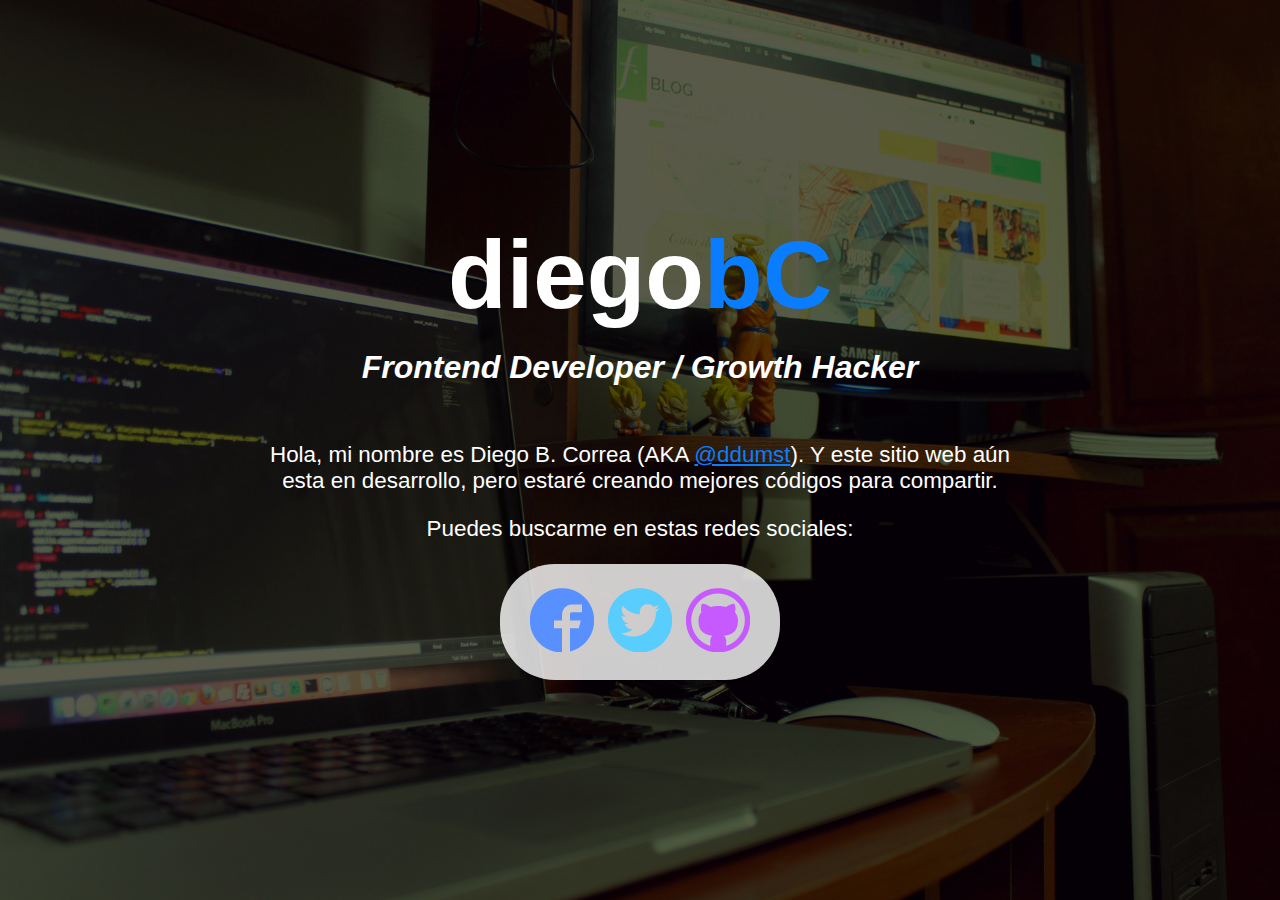
<file: index.html>
<!DOCTYPE html>
<html lang="es">
<head>
	<meta charset="UTF-8">
	<title>Desarrollando códigos / Diego B. Correa</title>
	<link rel="stylesheet" href="css/master.css">
	<meta name="viewport" content="width=device-width, user-scalable=no, initial-scale=1.0, maximum-scale=1.0, minimum-scale=1.0">

	<meta name="description" content="Hola, mi nombre es Diego B. Correa (AKA @ddumst). Y este sitio web aún esta en desarrollo, pero estaré creando mejores códigos para compartir." />
    <meta property="og:type" content="website" />
    <meta property="og:url" content="http://diegobc.com" />
    <meta property="og:title" content="Diego B. Correa - Frontend Developer / Growth Hacker" />
    <meta property="og:site_name" content="Diego B. Correa" />
    <meta property="og:image" content="http://diegobc.com/images/diegobc-share.jpg" />
    <meta property="og:description" content="Hola, mi nombre es Diego B. Correa (AKA @ddumst). Y este sitio web aún esta en desarrollo, pero estaré creando mejores códigos para compartir."/>

    <link rel="shortcut icon" href="./images/diegobc.ico" type="image/x-icon">
</head>
<body>
	<div class="main">
		<header class="title">
			<h1>diego<div class="js-ln">b</div><div class="js-ln">C</div></h1>
			<h2>Frontend Developer / Growth Hacker</h2>
		</header>
		
		<p>Hola, mi nombre es Diego B. Correa (AKA <a href="https://www.twitter.com/ddumst" target="_blank">@ddumst</a>). Y este sitio web aún esta en desarrollo, pero estaré creando mejores códigos para compartir.</p>
		<p>Puedes buscarme en estas redes sociales:</p>

		<div class="sociales">
			<figure class="fb-icon"><a href="https://www.facebook.com/diego.b.correa" target="_blank"><img src="./images/icon-fb64x64.png" alt="Facebook diegobC"></a></figure>
			<figure class="tw-icon"><a href="https://www.twitter.com/ddumst" target="_blank"><img src="./images/icon-tw64x64.png" alt="Twitter diegobC"></a></figure>
			<figure class="gh-icon"><a href="https://github.com/diegobcorrea" target="_blank"><img src="./images/icon-gh64x64.png" alt="GitHub diegobC"></a></figure>
		</div>
	</div>
	<div class="background"></div>

	<script type="text/javascript" src="http://code.jquery.com/jquery-1.11.1.js"></script>
	<script type="text/javascript" src="js/master.js"></script>

	<script>
		(function(i,s,o,g,r,a,m){i['GoogleAnalyticsObject']=r;i[r]=i[r]||function(){
		(i[r].q=i[r].q||[]).push(arguments)},i[r].l=1*new Date();a=s.createElement(o),
		m=s.getElementsByTagName(o)[0];a.async=1;a.src=g;m.parentNode.insertBefore(a,m)
		})(window,document,'script','//www.google-analytics.com/analytics.js','ga');

		ga('create', 'UA-58631766-1', 'auto');
		ga('send', 'pageview');
	</script>
</body>
</html>
</file>
<file: css/master.css>
/* normalize.css v3.0.0 | MIT License | git.io/normalize */
html{font-family:sans-serif;-ms-text-size-adjust:100%;-webkit-text-size-adjust:100%}body{margin:0}article,aside,details,figcaption,figure,footer,header,hgroup,main,nav,section,summary{display:block}audio,canvas,progress,video{display:inline-block;vertical-align:baseline}audio:not([controls]){display:none;height:0}[hidden],template{display:none}a{background:transparent;}a:active,a:hover{outline:0}abbr[title]{border-bottom:1px dotted}b,strong{font-weight:bold}dfn{font-style:italic}h1{font-size:2em;margin:.67em 0}mark{background:#ff0;color:#000}small{font-size:80%}sub,sup{font-size:75%;line-height:0;position:relative;vertical-align:baseline}sup{top:-.5em}sub{bottom:-.25em}img{border:0}svg:not(:root){overflow:hidden}figure{margin:1em 40px}hr{-moz-box-sizing:content-box;box-sizing:content-box;height:0}pre{overflow:auto}code,kbd,pre,samp{font-family:monospace,monospace;font-size:1em}button,input,optgroup,select,textarea{color:inherit;font:inherit;margin:0}button{overflow:visible}button,select{text-transform:none}button,html input[type="button"],input[type="reset"],input[type="submit"]{-webkit-appearance:button;cursor:pointer}button[disabled],html input[disabled]{cursor:default}button::-moz-focus-inner,input::-moz-focus-inner{border:0;padding:0}input{line-height:normal}input[type="checkbox"],input[type="radio"]{box-sizing:border-box;padding:0}input[type="number"]::-webkit-inner-spin-button,input[type="number"]::-webkit-outer-spin-button{height:auto}input[type="search"]{-webkit-appearance:textfield;-moz-box-sizing:content-box;-webkit-box-sizing:content-box;box-sizing:content-box}input[type="search"]::-webkit-search-cancel-button,input[type="search"]::-webkit-search-decoration{-webkit-appearance:none}fieldset{border:1px solid #c0c0c0;margin:0 2px;padding:.35em .625em .75em}legend{border:0;padding:0}textarea{overflow:auto}optgroup{font-weight:bold}table{border-collapse:collapse;border-spacing:0}td,th{padding:0}.main{height:100%;position:relative;width:100%}header.title{color:#fff;margin:0 auto 2em;padding-bottom:1.5em;text-align:center;width:70%;}header.title h1{cursor:default;font-size:6em;margin:0 0 .2em;}header.title h1 div{display:inline-block;overflow:hidden;vertical-align:bottom}header.title h1 div::first-letter{color:#0a7dff}header.title h2{font-size:2em;font-style:italic;margin:0}p{color:#fff;font-size:1.4em;margin:0 auto 1em;text-align:center;width:60%}a,a:hover,a:visited{color:#0a7dff}.background{background-image:url("../images/bg-temp.jpg");-webkit-background-size:cover;-moz-background-size:cover;background-size:cover;height:100%;left:0;position:absolute;top:0;width:100%;z-index:-1;}.background:after{content:'';background-color:rgba(0,0,0,0.65);height:100%;left:0;position:absolute;top:0;width:100%}.sociales{background-color:rgba(255,255,255,0.8);-webkit-border-radius:55px;border-radius:55px;margin:0 auto;padding:1.5em 1em;text-align:center;width:15.5em;}.sociales figure{display:inline-block;font-size:0;margin:0 5px}@media screen and (max-width:640px){.background{background-image:url("../images/bg-temp.jpg");background-repeat:no-repeat}header.title{margin-bottom:.5em;width:95%;}header.title h1{font-size:5em}header.title h2{font-size:2em}p{display:none}}
</file>
